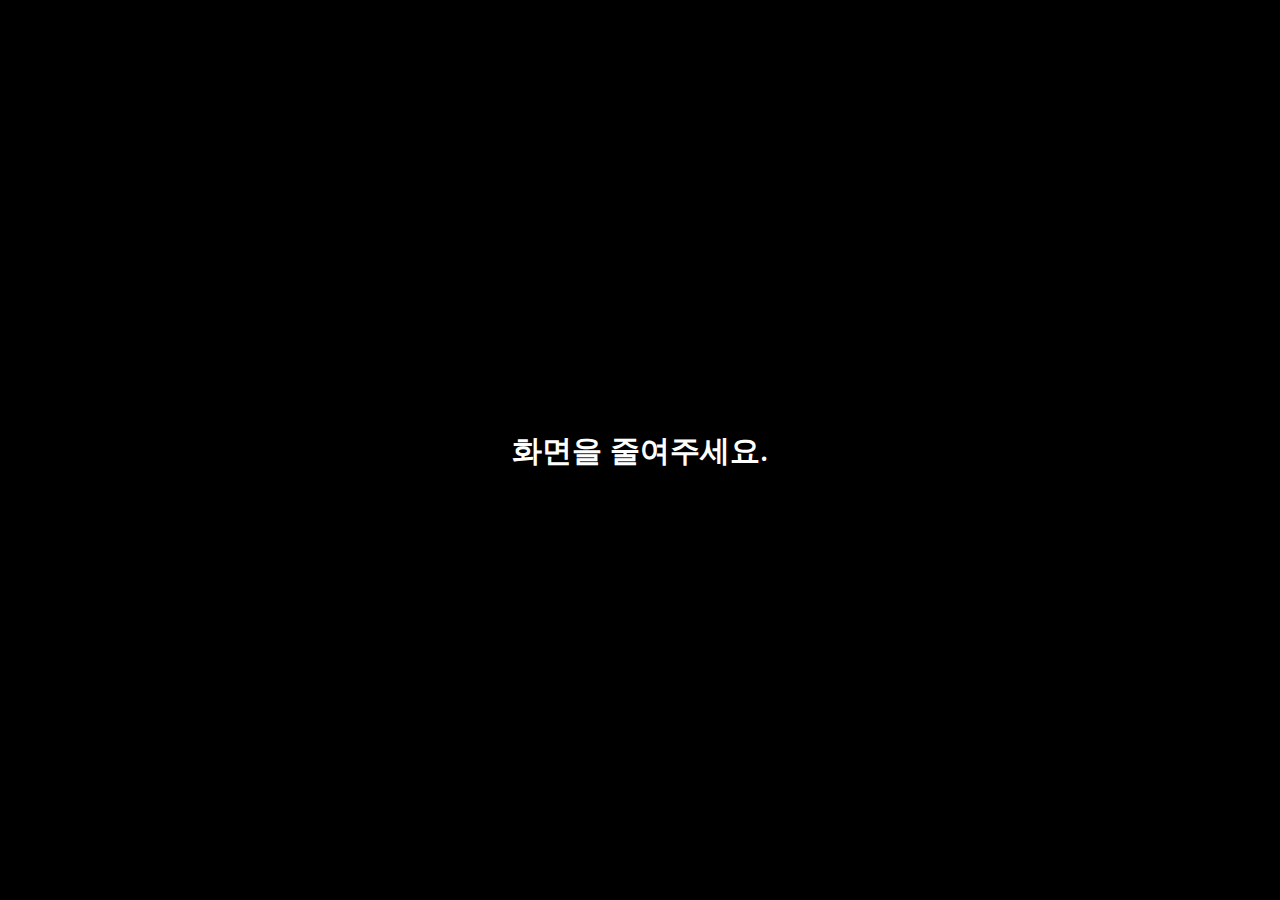
<file: index.html>
<!DOCTYPE html>
<html lang="kor" dir="ltr">

<head>
  <meta charset="utf-8" />
  <meta name="author" content="JM Lee" />
  <meta name="description" content="Welcome to my kakao Clone" />
  <link rel="stylesheet" href="https://use.fontawesome.com/releases/v5.6.3/css/all.css" integrity="sha384-UHRtZLI+pbxtHCWp1t77Bi1L4ZtiqrqD80Kn4Z8NTSRyMA2Fd33n5dQ8lWUE00s/"
    crossorigin="anonymous">
  <link rel="stylesheet" href="css/style.css">
  <title>Kakao WEB APP</title>
</head>

<body>
  <header class="top-header">
    <div class="header__top">
      <div class="header__column">
        <!--plane icon  -->
        <i class="fas fa-plane" aria-hidden="true"></i>
        <!--wifi icon  -->
        <i class="fas fa-wifi"></i>
      </div>
      <div class="header__column">
        <span clas="header__time">18:38</span>
      </div>
      <div class="header__column">
        <!-- moon icon -->
        <i class="fas fa-moon"></i>
        <!-- bluetooth icon -->
        <i class="fab fa-bluetooth-b"></i>
        <span class="header__battery">100%
          <!--battery_icon--><i class="fas fa-battery-full"></i></span>
      </div>
    </div>
    <div class="header__bottom">
      <div class="header__column">
        <span class="header__text">Manage</span>
      </div>
      <div class="header__column">
        <span class="header__text">Friends <span class="header__number">1</span></span>
      </div>
      <div class="header__column">
        <!-- cog -->
        <i class="fas fa-cog"></i>
      </div>
    </div>
  </header>

  <main class="friends">
    <div class="search-bar">
      <i class="fa fa-search"></i>
      <input type="text" placeholder="Find friends, chats, Plus Friends" />
    </div>
    <section class="friends__section">
      <!-- header -->
      <header class="friends__section-header">
        <h6 class="friends__section-title">My Profile</h6>
      </header>

      <!-- my profile -->
      <div class="friends__section-rows">
        <div class="friends__section-row with-tagline" onclick="window.location.href='profile.html'">
          <div class="friends__section-column">
            <img src="images/my.PNG" alt="">
            <span class="friends__section-name">JM Lee</span>
          </div>
          <div class="friends__section-tagline">
            I'm developer
          </div>
        </div>
      </div>

      <!-- information -->
      <div class="friends__section-rows">
        <div class="friends__section-row">
          <i class="fas fa-info-circle"></i>&nbsp;
          <span class="friends__section-name">Friends' Names Display</span>
        </div>
      </div>

    </section>

    <!-- friends list -->
    <section class="friends__section">
      <header class="friends__section-header">
        <h6 class="friends__section-title">Friends</h6>
      </header>

      <!-- friend -->
      <div class="friends__section-rows">
        <div class="friends__section-row with-tagline">
          <div class="friends__section-column">
            <img src="images/avatar.png" alt="">
            <span class="friends__section-name">JE Lim</span>
          </div>
          <div class="friends__section-tagline">
            Life is short. so live your life.
          </div>
        </div>
      </div>

      <!-- friend -->
      <div class="friends__section-rows">
        <div class="friends__section-row with-tagline">
          <div class="friends__section-column">
            <img src="images/avatar.png" alt="">
            <span class="friends__section-name">JE Lim</span>
          </div>
          <div class="friends__section-tagline">
            Life is short. so live your life.
          </div>
        </div>
      </div>

      <!-- friend -->
      <div class="friends__section-rows">
        <div class="friends__section-row with-tagline">
          <div class="friends__section-column">
            <img src="images/avatar.png" alt="">
            <span class="friends__section-name">JE Lim</span>
          </div>
          <div class="friends__section-tagline">
            Life is short. so live your life.
          </div>
        </div>
      </div>

      <!-- friend -->
      <div class="friends__section-rows">
        <div class="friends__section-row with-tagline">
          <div class="friends__section-column">
            <img src="images/avatar.png" alt="">
            <span class="friends__section-name">JE Lim</span>
          </div>
          <div class="friends__section-tagline">
            Life is short. so live your life.<br>
            testtest<br>testtest<br>testtest<br>
          </div>
        </div>
      </div>

    </section>

  </main>

  <nav class="tab-bar">
    <a href="index.html" class="tab-bar__tab tab-bar__tab--selected">
      <i class="fa fa-user"></i>
      <span class="tab-bar__title">Friends</span>
    </a>
    <a href="chats.html" class="tab-bar__tab">
      <i class="fa fa-comment"></i>
      <span class="tab-bar__title">Chats</span>
    </a>
    <a href="find.html" class="tab-bar__tab">
      <i class="fa fa-search"></i>
      <span class="tab-bar__title">Find</span>
    </a>
    <a href="more.html" class="tab-bar__tab">
      <i class="fa fa-ellipsis-h"></i>
      <span class="tab-bar__title">More</span>
    </a>
  </nav>
  <div class="bigScreenText">
    <span>화면을 줄여주세요.</span>
  </div>
</body>

</html>
</file>
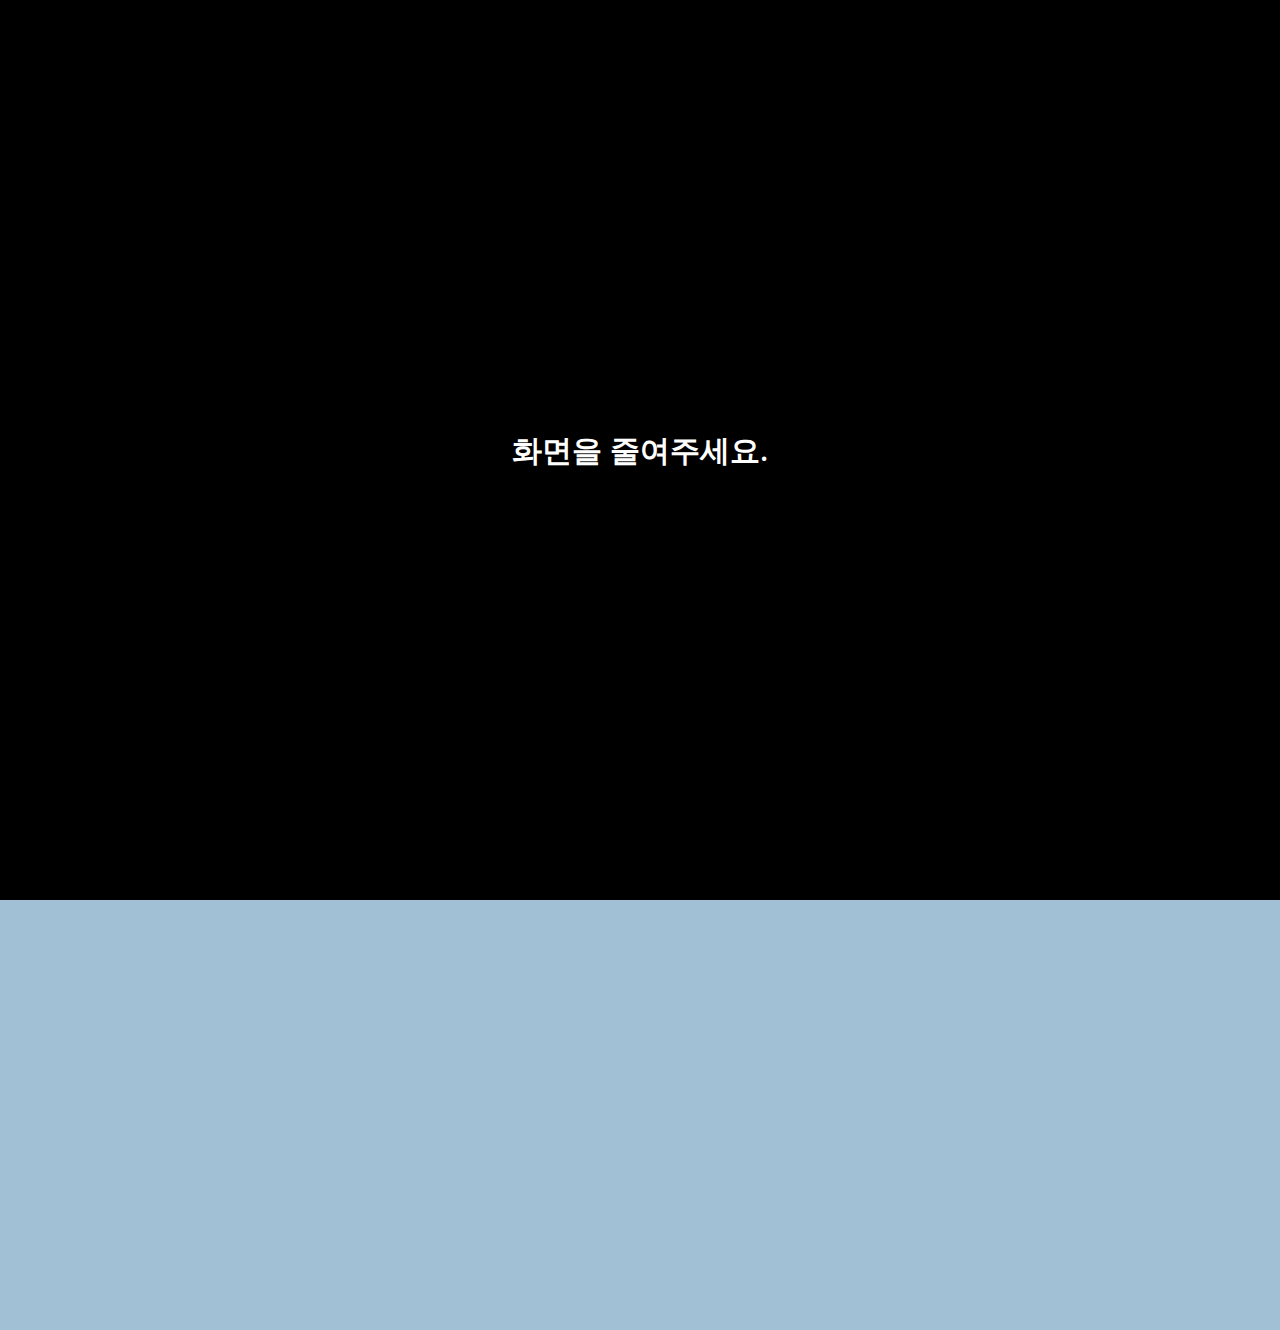
<file: chat.html>
<!DOCTYPE html>
<html lang="kor" dir="ltr">

<head>
  <meta charset="utf-8" />
  <meta name="author" content="JM Lee" />
  <meta name="description" content="Welcome to my kakao Clone" />
  <link rel="stylesheet" href="https://use.fontawesome.com/releases/v5.6.3/css/all.css" integrity="sha384-UHRtZLI+pbxtHCWp1t77Bi1L4ZtiqrqD80Kn4Z8NTSRyMA2Fd33n5dQ8lWUE00s/"
    crossorigin="anonymous">
  <link rel="stylesheet" href="css/style.css">
  <title>Kakao WEB APP</title>
</head>

<body class="body-chat">
  <header class="top-header chat_header">
    <div class="header__top">
      <div class="header__column">
        <!--plane icon  -->
        <i class="fas fa-plane" aria-hidden="true"></i>
        <!--wifi icon  -->
        <i class="fas fa-wifi"></i>
      </div>
      <div class="header__column">
        <span clas="header__time">18:38</span>
      </div>
      <div class="header__column">
        <!-- moon icon -->
        <i class="fas fa-moon"></i>
        <!-- bluetooth icon -->
        <i class="fab fa-bluetooth-b"></i>
        <span class="header__battery">100%
          <!--battery_icon--><i class="fas fa-battery-full"></i></span>
      </div>
    </div>
    <div class="header__bottom">
      <div class="header__column">
        <i class="fas fa-chevron-left fa-lg"></i>
      </div>
      <div class="header__column">
        <span class="header__text">JM LEE </span>
      </div>
      <div class="header__column">
        <!-- search -->
        <i class="fas fa-search"></i>
        <!-- bars -->
        <i class="fas fa-bars"></i>
      </div>
    </div>
  </header>

  <main class="chat">
    <div class="date-divider">
      <span class="date-divider__text">Wednesday, August 2, 2018</span>
    </div>

    <div class="chat__message chat__message-from-me">
      <span class="chat__message-time">17:55</span>
      <span class="chat__message-body">
        Hello! this is a test message
      </span>
    </div>

    <div class="chat__message chat__message-to-me">
      <img class="chat__message-avartar" src="images/avatar.png"></img>
      <div class="chat__message-center">
        <h3 class="chat__message-username">ellie</h3>
        <span class="chat__message-body">
          Hi!. hello 안녕
        </span>
      </div>
      <span class="chat__message-time">20:55</span>
    </div>

    <div class="chat__message chat__message-from-me">
        <span class="chat__message-time">17:55</span>
        <span class="chat__message-body">
          Hello! this is a test message
        </span>
      </div>
  
      <div class="chat__message chat__message-to-me">
        <img class="chat__message-avartar" src="images/avatar.png"></img>
        <div class="chat__message-center">
          <h3 class="chat__message-username">ellie</h3>
          <span class="chat__message-body">
            Hi!. hello 안녕
          </span>
        </div>
        <span class="chat__message-time">20:55</span>
      </div><div class="chat__message chat__message-from-me">
          <span class="chat__message-time">17:55</span>
          <span class="chat__message-body">
            Hello! this is a test message
          </span>
        </div>
    

  </main>
  <div class="type-message">
    <i class="fa fa-plus fa-2x"></i>
    <div class="type-message__input">
      <input type="text">
      <i class="fa fa-smile fa-lg"></i>
      <span class="record-message">
        <i class="fa fa-microphone"></i>
      </span>
    </div>
  </div>
  <div class="bigScreenText">
    <span>화면을 줄여주세요.</span>
  </div>

</body>

</html>
</file>
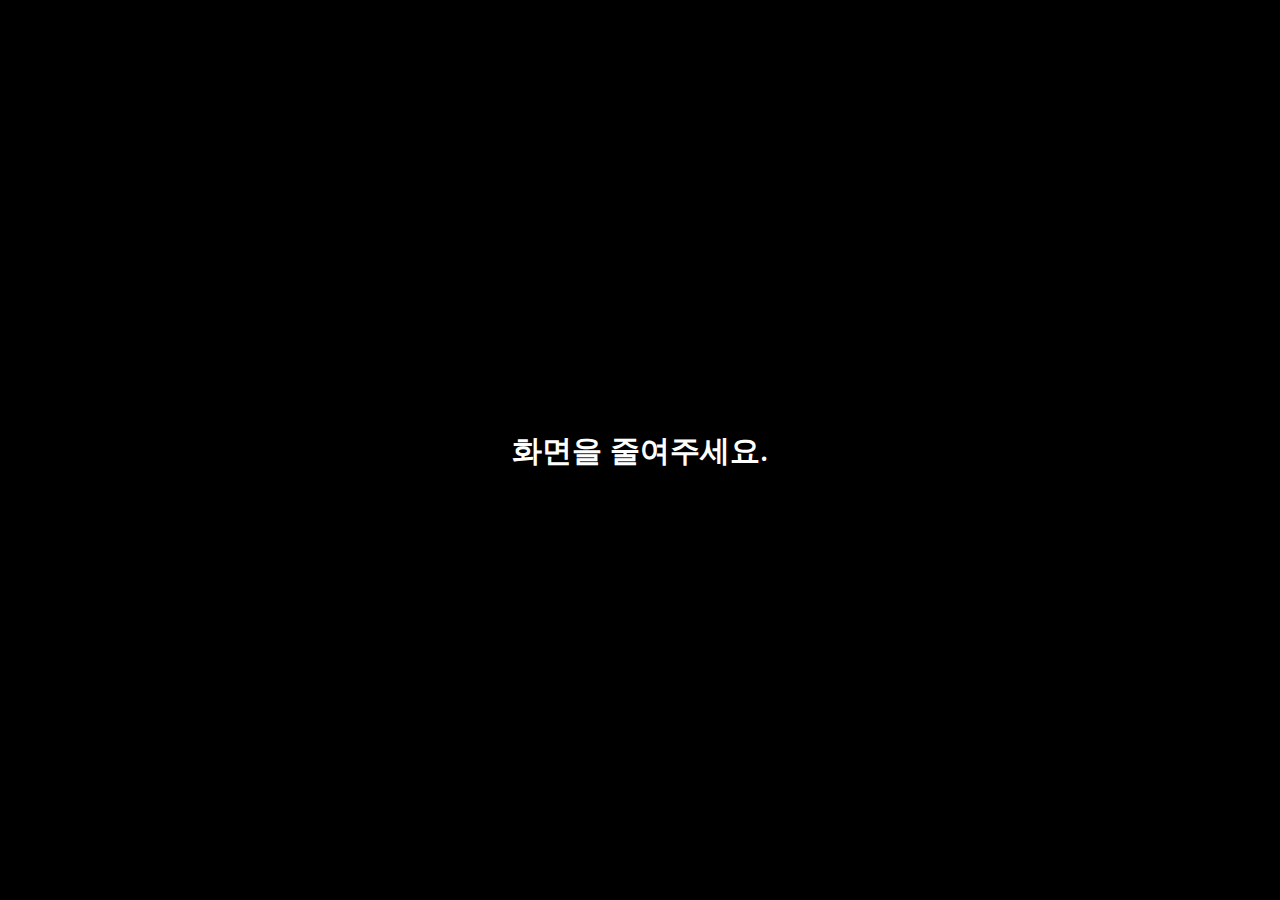
<file: chats.html>
<!DOCTYPE html>
<html lang="kor" dir="ltr">

<head>
  <meta charset="utf-8" />
  <meta name="author" content="JM Lee" />
  <meta name="description" content="Welcome to my kakao Clone" />
  <link rel="stylesheet" href="https://use.fontawesome.com/releases/v5.6.3/css/all.css" integrity="sha384-UHRtZLI+pbxtHCWp1t77Bi1L4ZtiqrqD80Kn4Z8NTSRyMA2Fd33n5dQ8lWUE00s/"
    crossorigin="anonymous">
  <link rel="stylesheet" href="css/style.css">
  <title>Kakao WEB APP</title>
</head>

<body>
  <header class="top-header">
    <div class="header__top">
      <div class="header__column">
        <!--plane icon  -->
        <i class="fas fa-plane" aria-hidden="true"></i>
        <!--wifi icon  -->
        <i class="fas fa-wifi"></i>
      </div>
      <div class="header__column">
        <span clas="header__time">18:38</span>
      </div>
      <div class="header__column">
        <!-- moon icon -->
        <i class="fas fa-moon"></i>
        <!-- bluetooth icon -->
        <i class="fab fa-bluetooth-b"></i>
        <span class="header__battery">100%
          <!--battery_icon--><i class="fas fa-battery-full"></i></span>
      </div>
    </div>
    <div class="header__bottom">
      <div class="header__column">
        <span class="header__text">Edit</span>
      </div>
      <div class="header__column">
        <span class="header__text">Chats<i class="fas fa-caret-down"></i></span>
      </div>
      <div class="header__column">


      </div>
    </div>
  </header>

  <main class="chats">

    <div class="search-bar">
      <i class="fa fa-search"></i>
      <input type="text" placeholder="Find friends, chats, Plus Friends" />
    </div>

    <ul class="chats__list">
      <li class="chats__chat">
        <a href="chat.html">
          <div class="chat__content">
            <img src="images/my.PNG">
            <div class="chat__preview">
              <h3 class="chat__user">YOU</h3>
              <span class="chat__last-message">Hello! this is test message</span>
            </div>
          </div>
          <span class="chat__date-time">
            15:55
          </span>
        </a>
      </li>
      <li class="chats__chat">
        <a href="chat.html">
          <div class="chat__content">
            <img src="images/IU.jpg">
            <div class="chat__preview">
              <h3 class="chat__user">IU</h3>
              <span class="chat__last-message">Marshmello</span>
            </div>
          </div>
          <span class="chat__date-time">
            15:55
          </span>
        </a>
      </li>
      <li class="chats__chat">
        <a href="chat.html">
          <div class="chat__content">
            <img src="images/KakaoTalk.jpg">
            <div class="chat__preview">
              <h3 class="chat__user">Kakao Talk</h3>
              <span class="chat__last-message">You logged.....</span>
            </div>
          </div>
          <span class="chat__date-time">
            10:55
          </span>
        </a>
      </li>
      <li class="chats__chat">
        <a href="chat.html">
          <div class="chat__content">
            <img src="images/avatar.png">
            <div class="chat__preview">
              <h3 class="chat__user">Test</h3>
              <span class="chat__last-message">You logged.....</span>
            </div>
          </div>
          <span class="chat__date-time">
            10:55
          </span>
        </a>
      </li>
      <li class="chats__chat">
        <a href="chat.html">
          <div class="chat__content">
            <img src="images/avatar.png">
            <div class="chat__preview">
              <h3 class="chat__user">Test</h3>
              <span class="chat__last-message">You logged.....</span>
            </div>
          </div>
          <span class="chat__date-time">
            10:55
          </span>
        </a>
      </li>
      <li class="chats__chat">
        <a href="chat.html">
          <div class="chat__content">
            <img src="images/avatar.png">
            <div class="chat__preview">
              <h3 class="chat__user">Test</h3>
              <span class="chat__last-message">You logged.....</span>
            </div>
          </div>
          <span class="chat__date-time">
            10:55
          </span>
        </a>
      </li>
      <li class="chats__chat">
        <a href="chat.html">
          <div class="chat__content">
            <img src="images/avatar.png">
            <div class="chat__preview">
              <h3 class="chat__user">Test</h3>
              <span class="chat__last-message">You logged.....</span>
            </div>
          </div>
          <span class="chat__date-time">
            10:55
          </span>
        </a>
      </li>
      <li class="chats__chat">
        <a href="chat.html">
          <div class="chat__content">
            <img src="images/avatar.png">
            <div class="chat__preview">
              <h3 class="chat__user">Test</h3>
              <span class="chat__last-message">You logged.....</span>
            </div>
          </div>
          <span class="chat__date-time">
            10:55
          </span>
        </a>
      </li>
      <li class="chats__chat">
        <a href="chat.html">
          <div class="chat__content">
            <img src="images/avatar.png">
            <div class="chat__preview">
              <h3 class="chat__user">Test</h3>
              <span class="chat__last-message">You logged.....</span>
            </div>
          </div>
          <span class="chat__date-time">
            10:55
          </span>
        </a>
      </li>
    </ul>

    <div class="chat-btn">
      <i class="fa fa-comment"></i>
    </div>

  </main>

  <nav class="tab-bar">
    <a href="index.html" class="tab-bar__tab ">
      <i class="fa fa-user"></i>
      <span class="tab-bar__title">Friends</span>
    </a>
    <a href="chats.html" class="tab-bar__tab tab-bar__tab--selected">
      <i class="fa fa-comment"></i>
      <span class="tab-bar__title">Chats</span>
    </a>
    <a href="find.html" class="tab-bar__tab">
      <i class="fa fa-search"></i>
      <span class="tab-bar__title">Find</span>
    </a>
    <a href="more.html" class="tab-bar__tab">
      <i class="fa fa-ellipsis-h"></i>
      <span class="tab-bar__title">More</span>
    </a>
  </nav>
  <div class="bigScreenText">
    <span>화면을 줄여주세요.</span>
  </div>
</body>

</html>
</file>
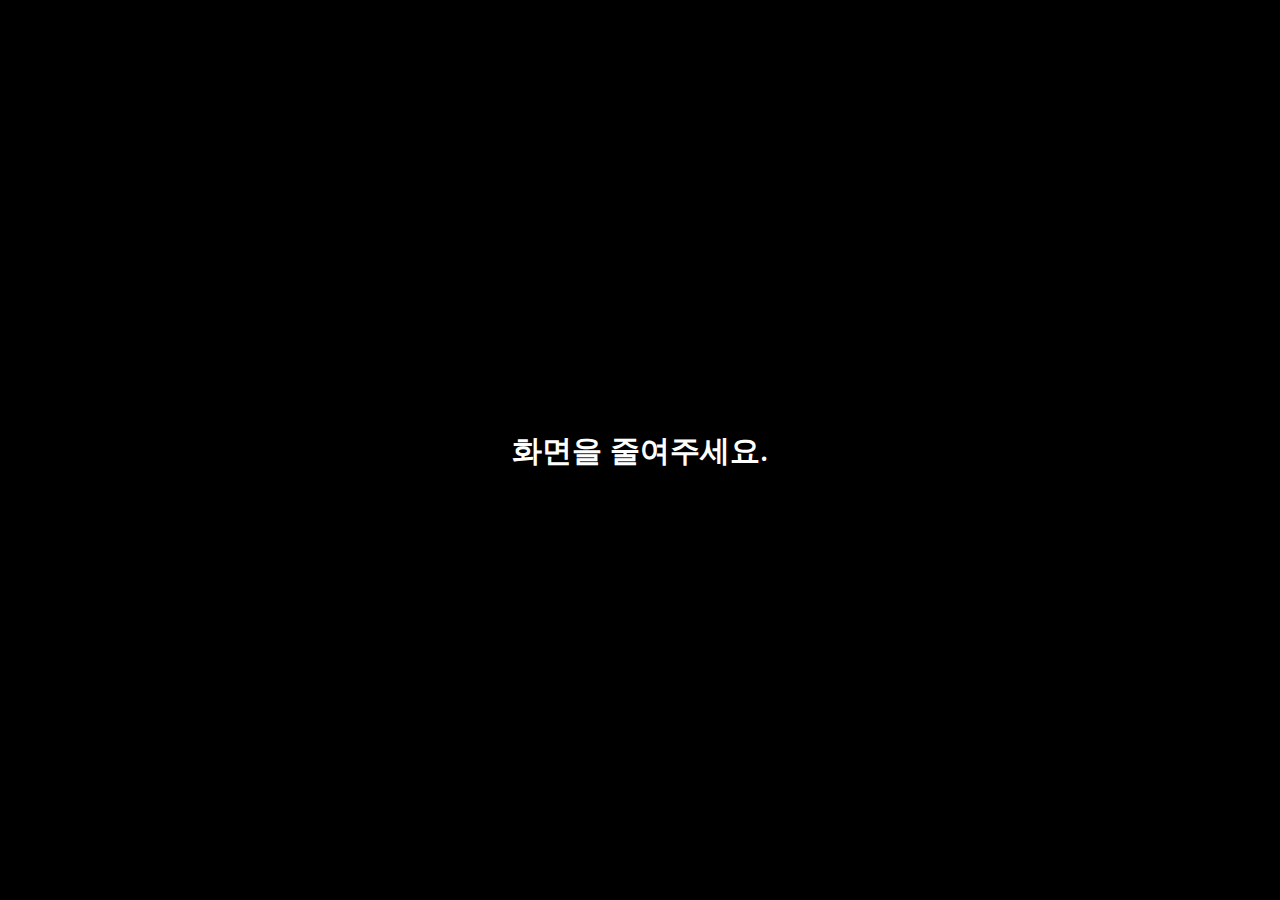
<file: find.html>
<!DOCTYPE html>
<html lang="kor" dir="ltr">

<head>
  <meta charset="utf-8" />
  <meta name="author" content="JM Lee" />
  <meta name="description" content="Welcome to my kakao Clone" />
  <link rel="stylesheet" href="https://use.fontawesome.com/releases/v5.6.3/css/all.css" integrity="sha384-UHRtZLI+pbxtHCWp1t77Bi1L4ZtiqrqD80Kn4Z8NTSRyMA2Fd33n5dQ8lWUE00s/"
    crossorigin="anonymous">
  <link rel="stylesheet" href="css/style.css">
  <title>Kakao WEB APP</title>
</head>

<body>
  <header class="top-header">
    <div class="header__top">
      <div class="header__column">
        <!--plane icon  -->
        <i class="fas fa-plane" aria-hidden="true"></i>
        <!--wifi icon  -->
        <i class="fas fa-wifi"></i>
      </div>
      <div class="header__column">
        <span clas="header__time">18:38</span>
      </div>
      <div class="header__column">
        <!-- moon icon -->
        <i class="fas fa-moon"></i>
        <!-- bluetooth icon -->
        <i class="fab fa-bluetooth-b"></i>
        <span class="header__battery">100%
          <!--battery_icon--><i class="fas fa-battery-full"></i></span>
      </div>
    </div>
    <div class="header__bottom">
      <div class="header__column">
        <span class="header__text">Edit</span>
      </div>
      <div class="header__column">
        <span class="header__text">Find </span>
      </div>
      <div class="header__column">


      </div>
    </div>
  </header>

  <main class="find">
    <section class="find__options">
      <div class="find__option">
        <i class="fa fa-address-book fa-lg"></i>
        <span class="find__option-title">Find</span>
      </div>
      <div class="find__option">
        <i class="fa fa-qrcode fa-lg"></i>
        <span class="find__option-title">QR Code</span>
      </div>
      <div class="find__option">
        <i class="fa fa-mobile fa-lg"></i>
        <span class="find__option-title">Shake</span>
      </div>
      <div class="find__option">
        <i class="far fa-envelope fa-lg"></i>
        <span class="find__option-title">Invite vai SMS</span>
      </div>
    </section>
    <section class="find__recommended">
      <header>
        <h6 class="recommended__title">Recommended Friends</h6>
      </header>
      <div class="recommended__none">
        <span class="recommende__text">You have no recommended friends.</span>
      </div>
    </section>
  </main>

  <nav class="tab-bar">
    <a href="index.html" class="tab-bar__tab ">
      <i class="fa fa-user"></i>
      <span class="tab-bar__title">Friends</span>
    </a>
    <a href="chats.html" class="tab-bar__tab ">
      <i class="fa fa-comment"></i>
      <span class="tab-bar__title">Chats</span>
    </a>
    <a href="find.html" class="tab-bar__tab tab-bar__tab--selected">
      <i class="fa fa-search"></i>
      <span class="tab-bar__title">Find</span>
    </a>
    <a href="more.html" class="tab-bar__tab">
      <i class="fa fa-ellipsis-h"></i>
      <span class="tab-bar__title">More</span>
    </a>
  </nav>
  <div class="bigScreenText">
    <span>화면을 줄여주세요.</span>
  </div>
</body>

</html>
</file>
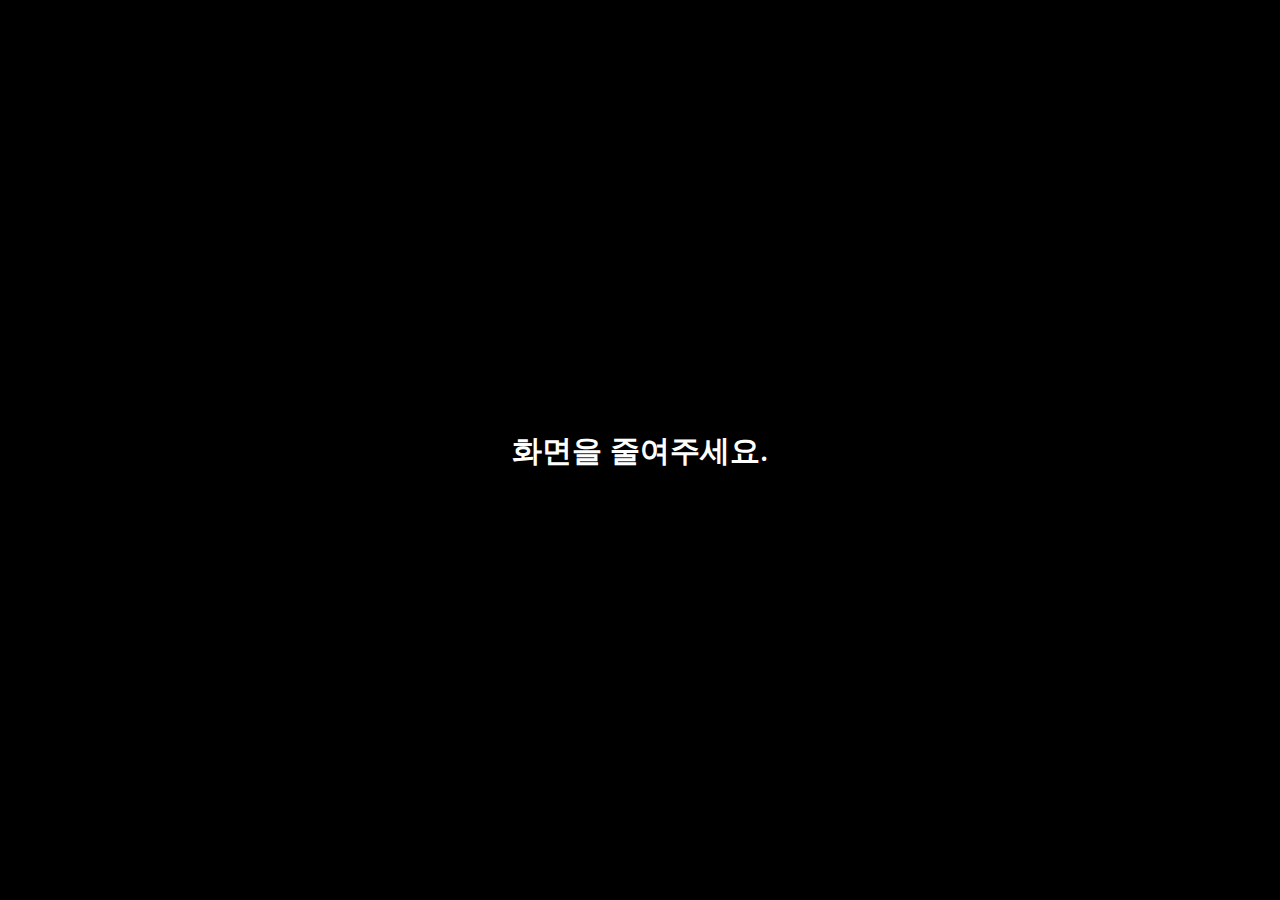
<file: more.html>
<!DOCTYPE html>
<html lang="kor" dir="ltr">

<head>
  <meta charset="utf-8" />
  <meta name="author" content="JM Lee" />
  <meta name="description" content="Welcome to my kakao Clone" />
  <link rel="stylesheet" href="https://use.fontawesome.com/releases/v5.6.3/css/all.css" integrity="sha384-UHRtZLI+pbxtHCWp1t77Bi1L4ZtiqrqD80Kn4Z8NTSRyMA2Fd33n5dQ8lWUE00s/"
    crossorigin="anonymous">
  <link rel="stylesheet" href="css/style.css">
  <title>Kakao WEB APP</title>
</head>

<body>
  <header class="top-header">
    <div class="header__top">
      <div class="header__column">
        <!--plane icon  -->
        <i class="fas fa-plane" aria-hidden="true"></i>
        <!--wifi icon  -->
        <i class="fas fa-wifi"></i>
      </div>
      <div class="header__column">
        <span clas="header__time">18:38</span>
      </div>
      <div class="header__column">
        <!-- moon icon -->
        <i class="fas fa-moon"></i>
        <!-- bluetooth icon -->
        <i class="fab fa-bluetooth-b"></i>
        <span class="header__battery">100%
          <!--battery_icon--><i class="fas fa-battery-full"></i></span>
      </div>
    </div>
    <div class="header__bottom">
      <div class="header__column">

      </div>
      <div class="header__column">
        <span class="header__text">More</span>
      </div>
      <div class="header__column">
        <!-- cog -->
        <i class="fas fa-cog fa-lg"></i>
      </div>
    </div>
  </header>

  <main class="more">

    <header class="more__header">
      <div class="more-header__column">
        <img src="images/my.PNG" alt="">
        <div class="more-header__info">
          <h3 class="more-header__title">
            JM Lee
          </h3>
          <span class="more-header__subtitle">
            wnsaud6016@naver.com
          </span>
        </div>
      </div>
      <i class="fa fa-comment fa-2x"></i>
    </header>

    <section class="more__options">
      <div class="more__option">
        <i class="far fa-smile fa-2x"></i>
        <span class="more__option-title">Emoticons</span>
      </div>
      <div class="more__option">
        <i class="fas fa-paint-brush fa-2x"></i>
        <span class="more__option-title">Themes</span>
      </div>
      <div class="more__option">
        <i class="fas fa-user-friends fa-2x"></i>
        <span class="more__option-title">Plus Friend</span>
      </div>
      <div class="more__option">
        <i class="fas fa-user-cog fa-2x"></i>
        <span class="more__option-title">Account</span>
      </div>
    </section>

    <section class="more__plus-friends">
      <header class="more__plus-friends__header">
        <h2 class="more__plus-friends__title" >Plus Friends</h2>
        <span class="more__plus-friends__learn-more">
          <i class="fas fa-info-circle"></i>
          Learn More
        </span>
      </header>

      <div class="more__plus-friends__items">

        <div class="more__plus-friends__item">
          <i class="fas fa-utensils"></i>
          <span class="more__plus-friends_item-title">Order</span>
        </div>

        <div class="more__plus-friends__item">
          <i class="fas fa-store"></i>
          <span class="more__plus-friends_item-title">Store</span>
        </div>

        <div class="more__plus-friends__item">
          <i class="fas fa-broadcast-tower"></i>
          <span class="more__plus-friends_item-title">TV Channel/Radio</span>
        </div>

        <div class="more__plus-friends__item">
          <i class="fas fa-pencil-alt"></i>
          <span class="more__plus-friends_item-title">Creation</span>
        </div>

        <div class="more__plus-friends__item">
          <i class="fas fa-graduation-cap"></i>
          <span class="more__plus-friends_item-title">Education</span>
        </div>

        <div class="more__plus-friends__item">
          <i class="fas fa-landmark"></i>
          <span class="more__plus-friends_item-title">Politics/Society</span>
        </div>

        <div class="more__plus-friends__item">
          <i class="fas fa-money-check-alt"></i>
          <span class="more__plus-friends_item-title">Finance</span>
        </div>

        <div class="more__plus-friends__item">
          <i class="fas fa-play"></i>
          <span class="more__plus-friends_item-title">Movies/Music</span>
        </div>

      </div>
    </section>
    <section class="more__links">
      <div class="more__option">
        <img class="more__options-images" src="images/KakaoStory.jpg" alt="">
        <span class="more__options-title">Kakao Story</span>
      </div>
      <div class="more__option">
        <img class="more__options-images" src="images/Path.PNG" alt="">
        <span class="more__options-title">Path</span>
      </div>
      <div class="more__option">
        <img class="more__options-images" src="images/KakaoFriend.PNG" alt="">
        <span class="more__options-title">Kakao friends</span>
      </div>
    </section>
  </main>

  <nav class="tab-bar">
    <a href="index.html" class="tab-bar__tab ">
      <i class="fa fa-user"></i>
      <span class="tab-bar__title">Friends</span>
    </a>
    <a href="chats.html" class="tab-bar__tab ">
      <i class="fa fa-comment"></i>
      <span class="tab-bar__title">Chats</span>
    </a>
    <a href="find.html" class="tab-bar__tab ">
      <i class="fa fa-search"></i>
      <span class="tab-bar__title">Find</span>
    </a>
    <a href="more.html" class="tab-bar__tab tab-bar__tab--selected">
      <i class="fa fa-ellipsis-h"></i>
      <span class="tab-bar__title">More</span>
    </a>
  </nav>
  <div class="bigScreenText">
    <span>화면을 줄여주세요.</span>
  </div>
</body>

</html>
</file>
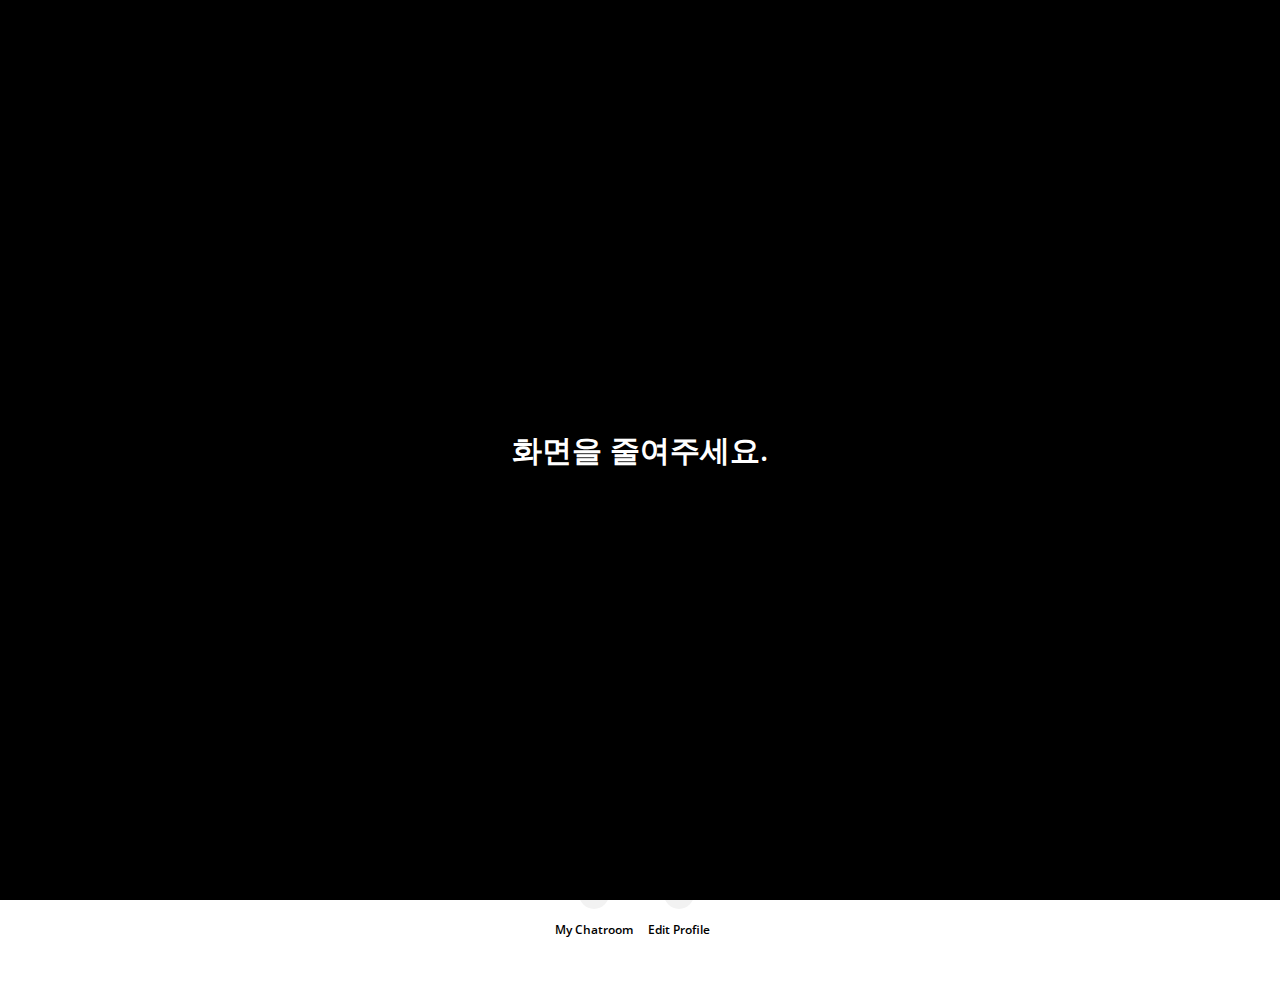
<file: profile.html>
<!DOCTYPE html>
<html lang="kor" dir="ltr">

<head>
  <meta charset="utf-8" />
  <meta name="author" content="JM Lee" />
  <meta name="description" content="Welcome to my kakao Clone" />
  <link rel="stylesheet" href="https://use.fontawesome.com/releases/v5.6.3/css/all.css" integrity="sha384-UHRtZLI+pbxtHCWp1t77Bi1L4ZtiqrqD80Kn4Z8NTSRyMA2Fd33n5dQ8lWUE00s/"
    crossorigin="anonymous">
  <link rel="stylesheet" href="css/style.css">
  <title>Kakao WEB APP</title>
</head>

<body>
  <header class="top-header top-header--transparent">
    <div class="header__top">
      <div class="header__column">
        <!--plane icon  -->
        <i class="fas fa-plane" aria-hidden="true"></i>
        <!--wifi icon  -->
        <i class="fas fa-wifi"></i>
      </div>
      <div class="header__column">
        <span clas="header__time">18:38</span>
      </div>
      <div class="header__column">
        <!-- moon icon -->
        <i class="fas fa-moon"></i>
        <!-- bluetooth icon -->
        <i class="fab fa-bluetooth-b"></i>
        <span class="header__battery">100%
          <!--battery_icon--><i class="fas fa-battery-full"></i></span>
      </div>
    </div>
    <div class="header__bottom">
      <div class="header__column">
        <!-- times -->
        <a href="index.html">
          <i class="fas fa-times "></i>
        </a>
      </div>
      <div class="header__column">

      </div>
      <div class="header__column">
        <!-- cog -->
        <i class="fas fa-user fa-lg"></i>
      </div>
    </div>
  </header>

  <main class="profile">
    <header class="profile__header">
      <div class="profile__header-container">
        <img src="images/my.PNG" alt="">
        <h3 class="profile__header-title">JM Lee</h3>
      </div>
    </header>
    <div class="profile-container">
      <input type="text" placeholder="wnsaud6016@naver.com" disabled>
      <div class="profile__actions">
        <div class="profile__action">
          <span class="profile__action-circle">
            <i class="fa fa-comment fa-2x"></i>
          </span>
          <span class="profile__action-title">My Chatroom</span>
        </div>
        <div class="profile__action">
          <span class="profile__action-circle">
            <i class="fas fa-pencil-alt fa-2x"></i>
          </span>
          <span class="profile__action-title">Edit Profile</span>
        </div>
      </div>
    </div>
  </main>
  <div class="bigScreenText">
    <span>화면을 줄여주세요.</span>
  </div>
</body>

</html>
</file>
<file: css/style.css>
@import url('https://fonts.googleapis.com/css?family=Open+Sans:400,600');
@import 'reset.css';
@import 'globals.css';
@import 'header.css';
@import 'navigation.css';
@import 'search-bar.css';
@import 'friends.css';
@import 'chats.css';
@import 'find.css';
@import 'more.css';
@import 'profile.css';
@import 'chat.css';
@import 'bigScreen.css';
@import 'mobile.css';
</file>
